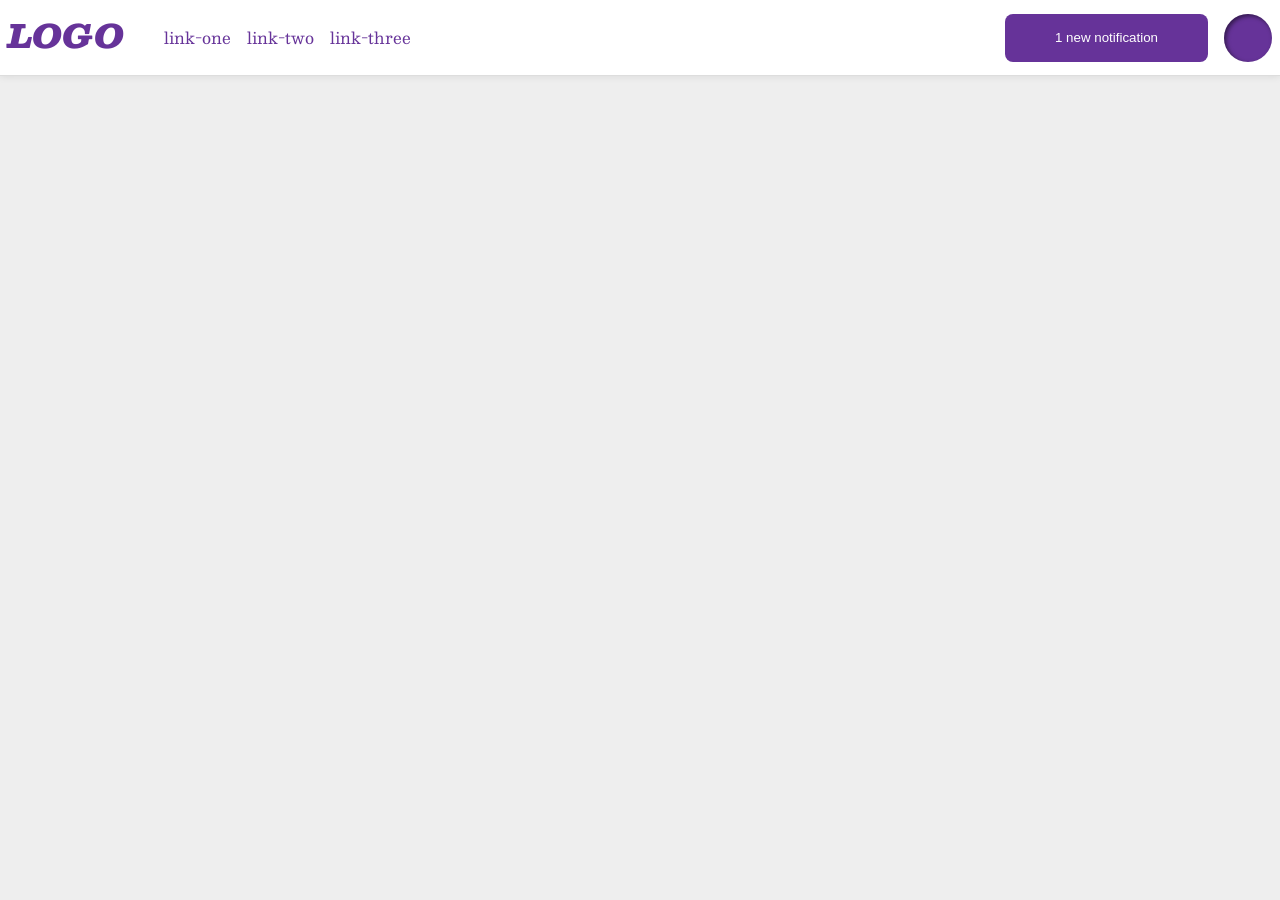
<file: foundations/flex/03-flex-header-2/index.html>
<!DOCTYPE html>
<html lang="en">
  <head>
    <meta charset="UTF-8">
    <meta http-equiv="X-UA-Compatible" content="IE=edge">
    <meta name="viewport" content="width=device-width, initial-scale=1.0">
    <title>Flex Header 2</title>
    <link rel="stylesheet" href="style.css">
  </head>
  <body>
    <div class="header">
      <div class="left">
        <div class="logo">
        LOGO
        </div>
      <ul class="links">
        <li><a href="https://google.com">link-one</a></li>
        <li><a href="https://google.com">link-two</a></li>
        <li><a href="https://google.com">link-three</a></li>
      </ul>
      </div>
      <div class="right">
      <button class="notifications">
        1 new notification
      </button>
      <div class="profile-image"></div>
    </div>
    </div>
  </body>
</html>
</file>
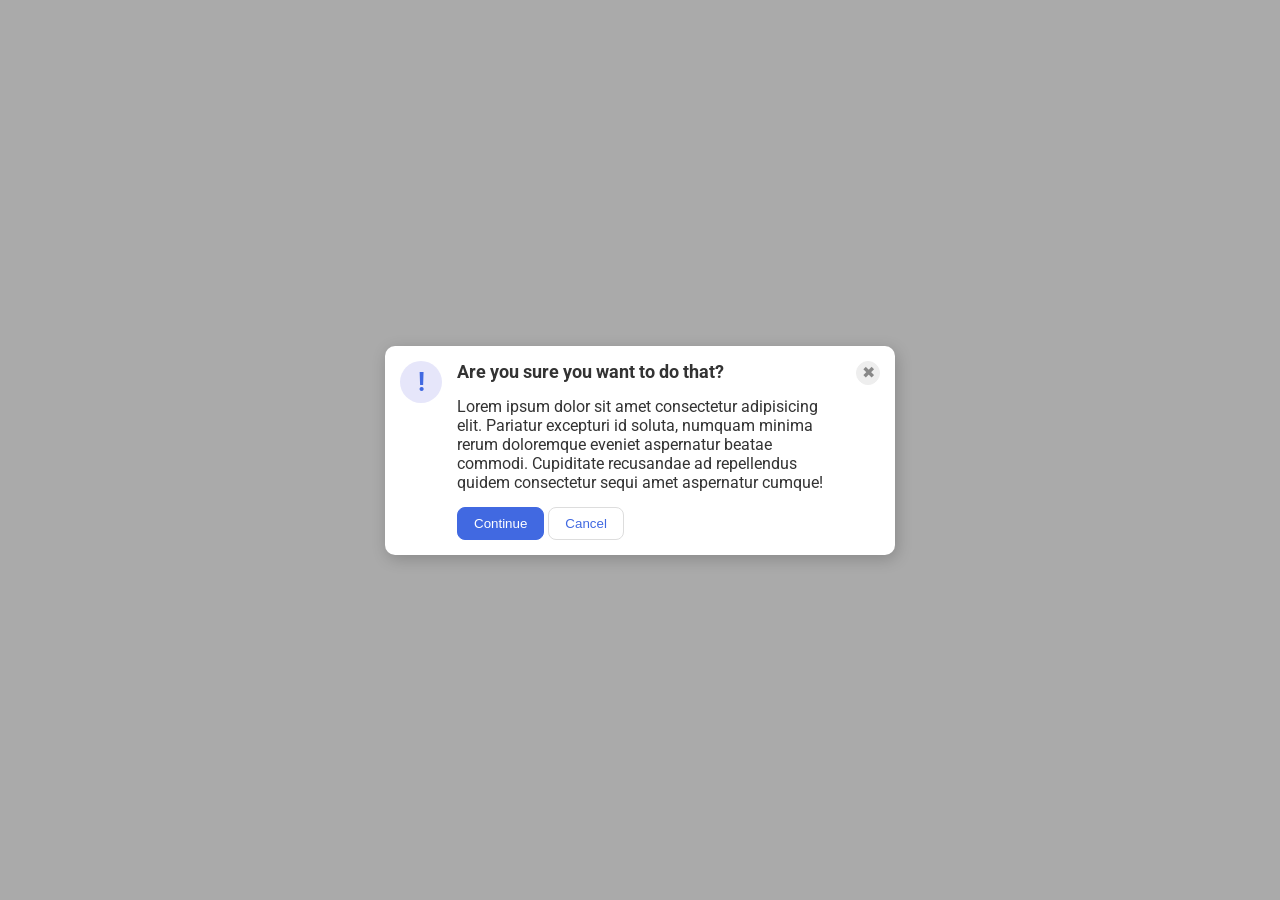
<file: foundations/flex/05-flex-modal/index.html>
<!DOCTYPE html>
<html lang="en">
  <head>
    <meta charset="UTF-8">
    <meta http-equiv="X-UA-Compatible" content="IE=edge">
    <meta name="viewport" content="width=device-width, initial-scale=1.0">
    <link rel="stylesheet" href="style.css">
    <title>Modal</title>
  </head>
  <body>
    <div class="modal">
      <div class="icon">!</div>
      <div class="center">
        <div class="header">Are you sure you want to do that?</div>
        <div class="text">Lorem ipsum dolor sit amet consectetur adipisicing elit. Pariatur excepturi id soluta, numquam minima rerum doloremque eveniet aspernatur beatae commodi. Cupiditate recusandae ad repellendus quidem consectetur sequi amet aspernatur cumque!</div>
        <button class="continue">Continue</button>
        <button class="cancel">Cancel</button>
      </div>
      <button class="close-button">✖</button>
    </div>
  </body>
</html>
</file>
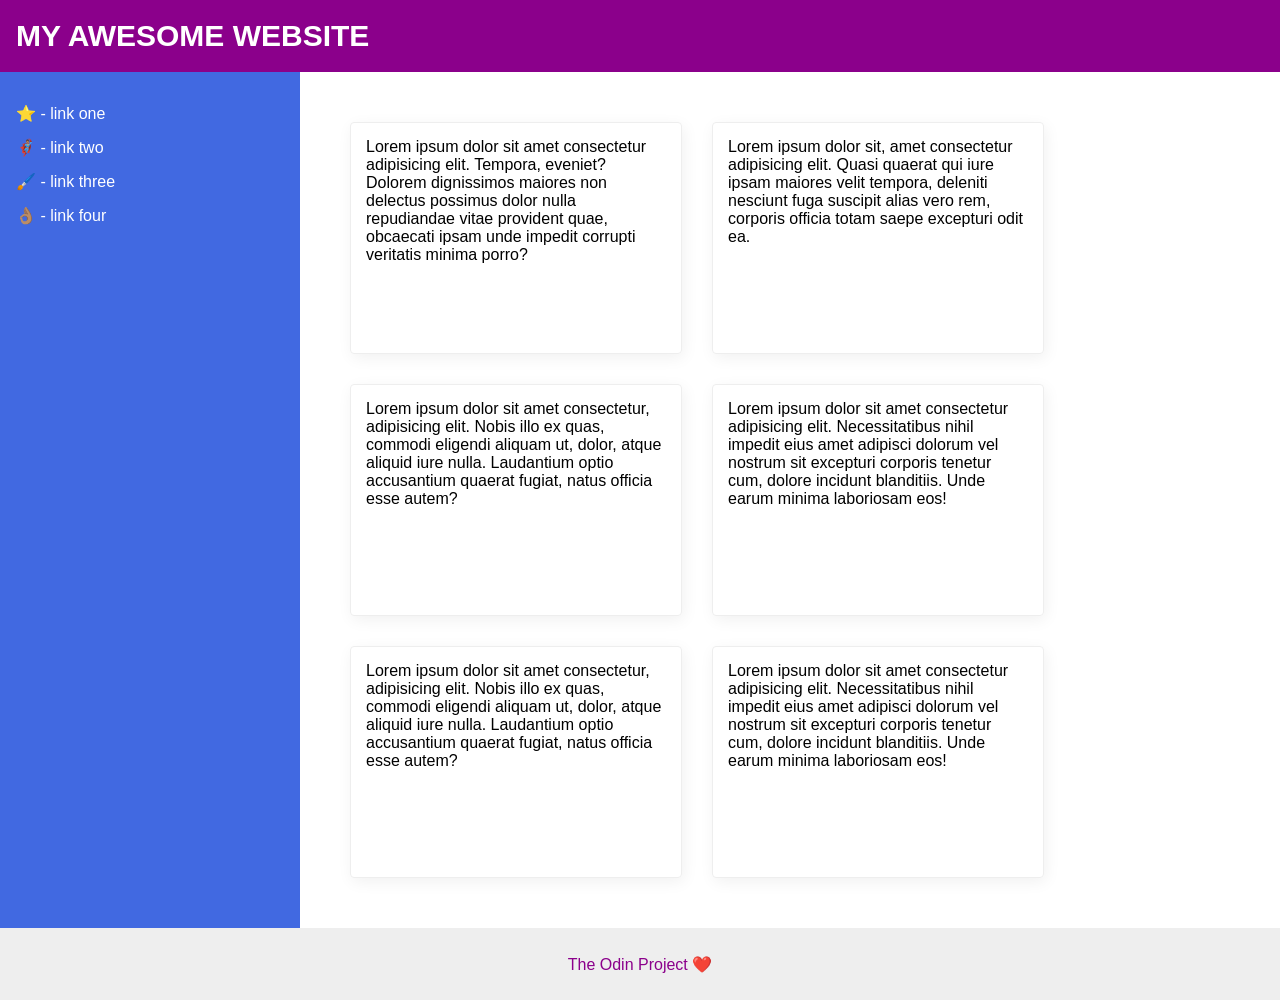
<file: foundations/flex/07-flex-layout-2/index.html>
<!DOCTYPE html>
<html lang="en">
  <head>
    <meta charset="UTF-8">
    <meta http-equiv="X-UA-Compatible" content="IE=edge">
    <meta name="viewport" content="width=device-width, initial-scale=1.0">
    <title>The Holy Grail</title>
    <link rel="stylesheet" href="style.css">
  </head>
  <body>
    <div class="header">
      MY AWESOME WEBSITE
    </div>
    <div class="content">
      <div class="sidebar">
        <ul>
          <li><a href="#">⭐ - link one</a></li>
          <li><a href="#">🦸🏽‍♂️ - link two</a></li>
          <li><a href="#">🖌️ - link three</a></li>
          <li><a href="#">👌🏽 - link four</a></li>
        </ul>
      </div>
      <div class="text">
        <div class="card">Lorem ipsum dolor sit amet consectetur adipisicing elit. Tempora, eveniet? Dolorem dignissimos maiores non delectus possimus dolor nulla repudiandae vitae provident quae, obcaecati ipsam unde impedit corrupti veritatis minima porro?</div>
        <div class="card">Lorem ipsum dolor sit, amet consectetur adipisicing elit. Quasi quaerat qui iure ipsam maiores velit tempora, deleniti nesciunt fuga suscipit alias vero rem, corporis officia totam saepe excepturi odit ea.</div>
        <div class="card">Lorem ipsum dolor sit amet consectetur, adipisicing elit. Nobis illo ex quas, commodi eligendi aliquam ut, dolor, atque aliquid iure nulla. Laudantium optio accusantium quaerat fugiat, natus officia esse autem?</div>
        <div class="card">Lorem ipsum dolor sit amet consectetur adipisicing elit. Necessitatibus nihil impedit eius amet adipisci dolorum vel nostrum sit excepturi corporis tenetur cum, dolore incidunt blanditiis. Unde earum minima laboriosam eos!</div>
        <div class="card">Lorem ipsum dolor sit amet consectetur, adipisicing elit. Nobis illo ex quas, commodi eligendi aliquam ut, dolor, atque aliquid iure nulla. Laudantium optio accusantium quaerat fugiat, natus officia esse autem?</div>
        <div class="card">Lorem ipsum dolor sit amet consectetur adipisicing elit. Necessitatibus nihil impedit eius amet adipisci dolorum vel nostrum sit excepturi corporis tenetur cum, dolore incidunt blanditiis. Unde earum minima laboriosam eos!</div>
      </div>  
      </div>
    <div class="footer">
      The Odin Project ❤️
    </div>
  </body>
</html>
</file>
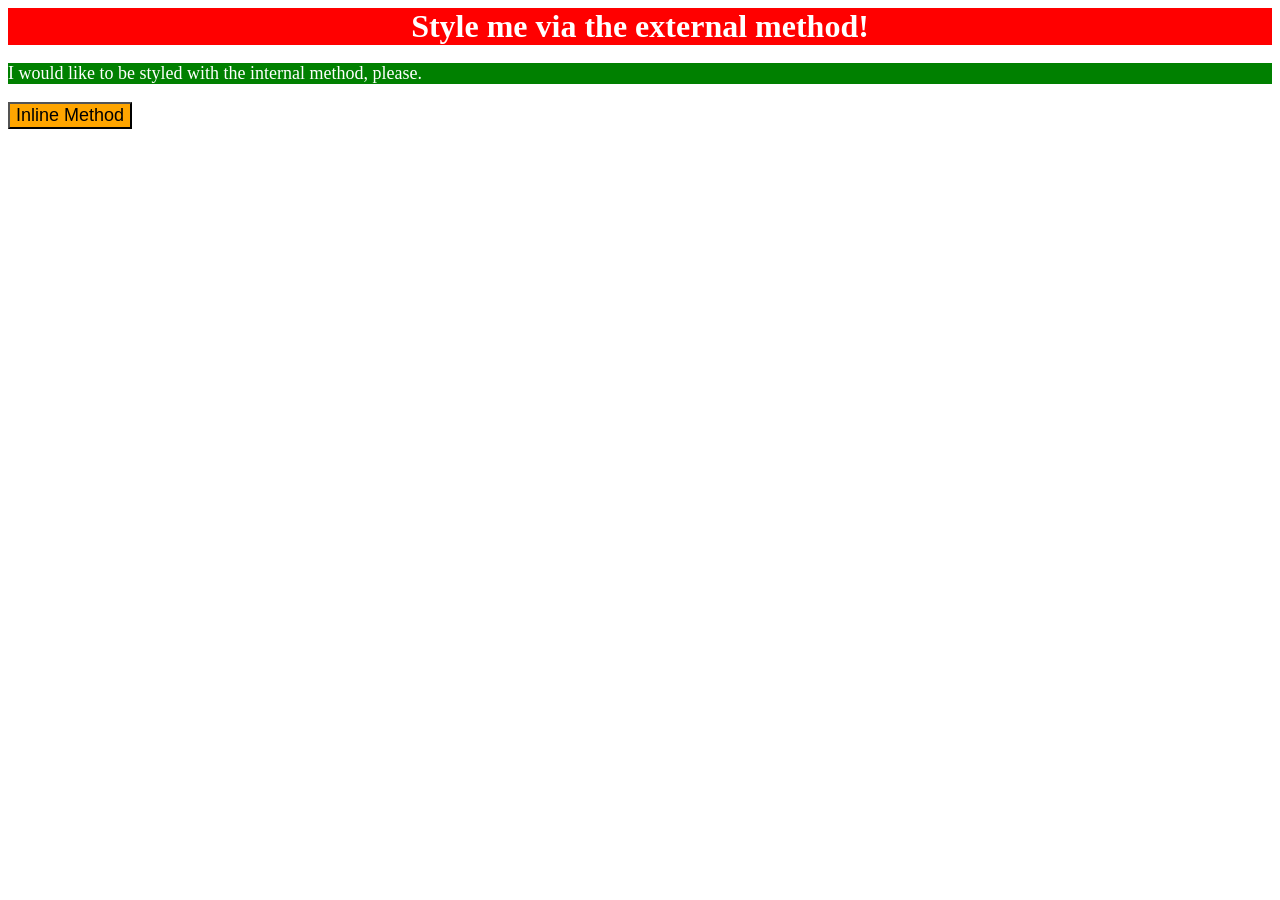
<file: foundations/intro-to-css/01-css-methods/index.html>
<!DOCTYPE html>
<html lang="en">
  <head>
    <meta charset="UTF-8">
    <meta http-equiv="X-UA-Compatible" content="IE=edge">
    <meta name="viewport" content="width=device-width, initial-scale=1.0">
    <title>Methods for Adding CSS</title>
    <link rel="stylesheet" href="style.css">
    <style>
      p {
        background-color: green;
        color: white;
        font-size: 18px;
      }
    </style>
  </head>
  <body>
    <div>Style me via the external method!</div>
    <p>I would like to be styled with the internal method, please.</p>
    <button style="background-color: orange; font-size: 18px;">Inline Method</button>
  </body>
</html>
</file>
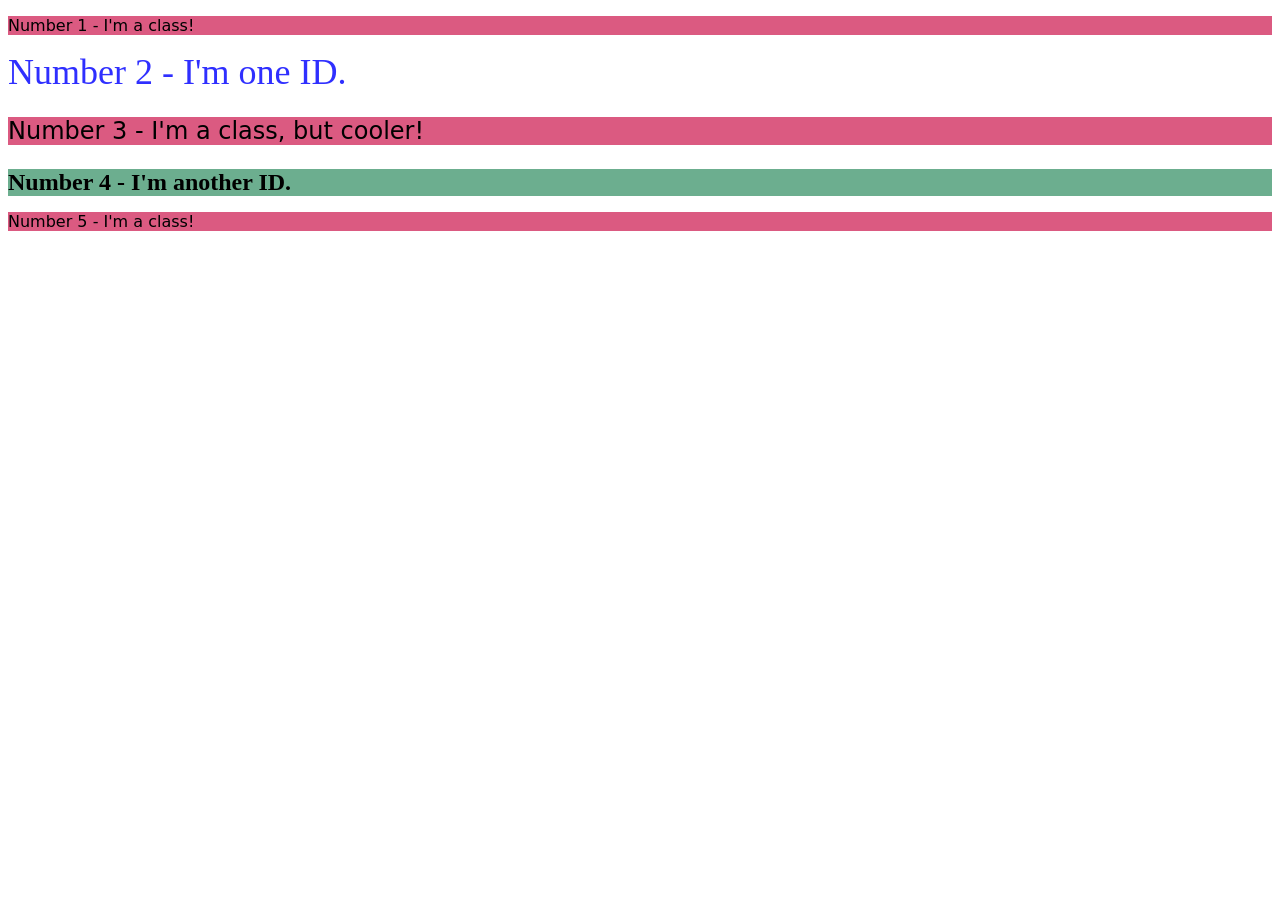
<file: foundations/intro-to-css/02-class-id-selectors/index.html>
<!DOCTYPE html>
<html lang="en">
  <head>
    <meta charset="UTF-8">
    <meta http-equiv="X-UA-Compatible" content="IE=edge">
    <meta name="viewport" content="width=device-width, initial-scale=1.0">
    <title>Class and ID Selectors</title>
    <link rel="stylesheet" href="style.css">
  </head>
  <body>
    <p class="odd">Number 1 - I'm a class!</p>
    <div id="two">Number 2 - I'm one ID.</div>
    <p class="odd big">Number 3 - I'm a class, but cooler!</p>
    <div id="four">Number 4 - I'm another ID.</div>
    <p class="odd">Number 5 - I'm a class!</p>
  </body>
</html>
</file>
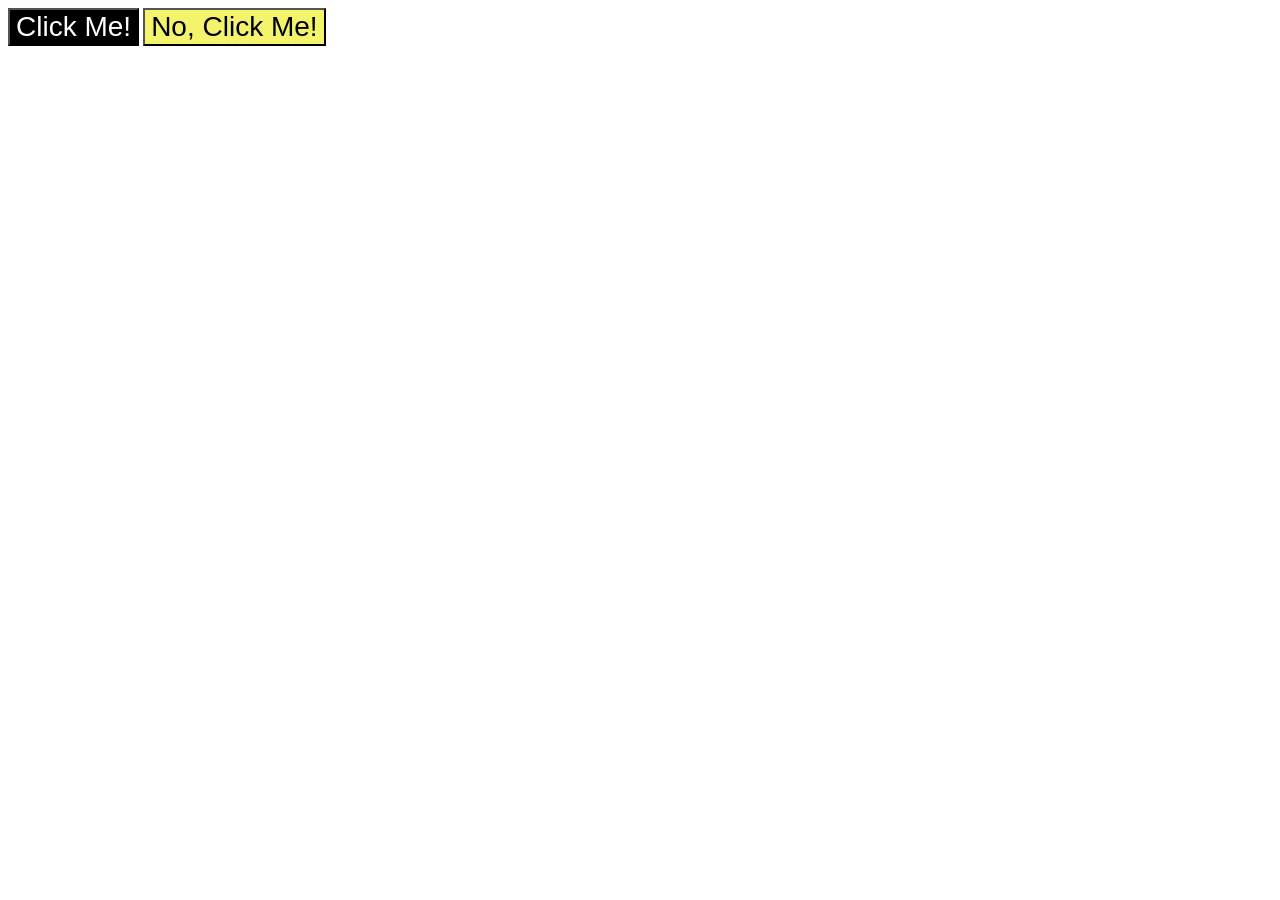
<file: foundations/intro-to-css/03-grouping-selectors/index.html>
<!DOCTYPE html>
<html lang="en">
  <head>
    <meta charset="UTF-8">
    <meta http-equiv="X-UA-Compatible" content="IE=edge">
    <meta name="viewport" content="width=device-width, initial-scale=1.0">
    <title>Grouping Selectors</title>
    <link rel="stylesheet" href="style.css">
  </head>
  <body>
    <button class="black">Click Me!</button>
    <button class="yellow">No, Click Me!</button>
  </body>
</html>
</file>
<file: foundations/flex/03-flex-header-2/style.css>
/* this is some magical font-importing.  
you'll learn about it later. */
@import url('https://fonts.googleapis.com/css2?family=Besley:ital,wght@0,400;1,900&display=swap');

body {
  margin: 0;
  background: #eee;
  font-family: Besley, serif;
}

.header {
  background: white;
  border-bottom: 1px solid #ddd;
  box-shadow: 0 0 8px rgba(0,0,0,.1);
  display: flex;
  justify-content: space-between;
  align-items: center;
  padding: 8px;
}

.profile-image {
  background: rebeccapurple;
  box-shadow: inset 2px 2px 4px rgba(0,0,0,.5);
  border-radius: 50%;
  width: 48px;
  height: 48px;
}

.logo {
  color: rebeccapurple;
  font-size: 32px;
  font-weight: 900;
  font-style: italic;
}

button {
  border: none;
  border-radius: 8px;
  background: rebeccapurple;
  color: white;
  padding: 5px 50px;
}

a {
  /* this removes the line under our links */
  text-decoration: none;
  color: rebeccapurple;
}

ul {
  list-style-type: none;
  display: flex;
  gap: 16px;
}

.left {
  display: flex;
  
}

.right {
  display:flex;
  gap: 16px;
}
</file>
<file: foundations/flex/05-flex-modal/style.css>
@import url('https://fonts.googleapis.com/css2?family=Roboto:wght@400;700&display=swap');

html, body {
  height: 100%;
}

body {
  font-family: Roboto, sans-serif;
  margin: 0;
  background: #aaa;
  color: #333;
  /* I'll give you this one for free lol */
  display: flex;
  align-items: center;
  justify-content: center;
}

.modal {
  background: white;
  width: 480px;
  border-radius: 10px;
  box-shadow: 2px 4px 16px rgba(0,0,0,.2);
  padding: 15px;
  display: flex;
  justify-content: space-between;
  gap: 15px;
}

.icon {
  color: royalblue;
  font-size: 26px;
  font-weight: 700;
  background: lavender;
  width: 42px;
  height: 42px;
  border-radius: 50%;
  display: flex;
  align-items: center;
  justify-content: center;
  flex-shrink: 0;
}

.close-button {
  background: #eee;
  border-radius: 50%;
  color: #888;
  font-weight: 400;
  font-size: 16px;
  height: 24px;
  width: 24px;
  display: flex;
  align-items: center;
  justify-content: center;
  border: 1px solid #eee;
  padding: 0;
  flex-shrink: 0;
}

button {
  cursor: pointer;
  padding: 8px 16px;
  border-radius: 8px;
}

button.continue {
  background: royalblue;
  border: 1px solid royalblue;
  color: white;
}

button.cancel {
  background: white;
  border: 1px solid #ddd;
  color: royalblue;
}

.first-line {
  display: flex;
  justify-content: space-between;
}

.text {
  margin: 15px auto;
}

.header {
  font-weight: bold;
  font-size: 18px;
}
</file>
<file: foundations/flex/07-flex-layout-2/style.css>
body {
  font-family: -apple-system, BlinkMacSystemFont, 'Segoe UI', Roboto, Oxygen, Ubuntu, Cantarell, 'Open Sans', 'Helvetica Neue', sans-serif;
  margin:0;
  min-height: 100vh;
  display: flex;
  flex-direction: column;
  justify-content: space-between;
}

.header {
  height: 72px;
  background: darkmagenta;
  color: white;
  display: flex;
  align-items: center;
  padding: 16px;
  box-sizing: border-box;
  font-weight: bolder;
  font-size: 30px;
}

.footer {
  height: 72px;
  background: #eee;
  color: darkmagenta;
  box-sizing: border-box;
  display: flex;
  justify-content: center;
  align-items: center;
}

.sidebar {
  width: 300px;
  background: royalblue;
  box-sizing: border-box;
  flex-shrink: 0;
  padding: 16px;
}

.card {
  border: 1px solid #eee;
  box-shadow: 2px 4px 16px rgba(0,0,0,.06);
  border-radius: 4px;
  padding: 15px;
  min-height: 200px;
  width: 300px;
}

.content {
  display: flex;
  flex: 1;
}

.text {
  display: flex;
  flex-wrap: wrap;
  gap: 30px;
  padding:50px;
}

ul {
  list-style: none;
  padding: 0 0;
}

li {
  margin: 15px 0;
}

a {
  text-decoration: none;
  color: white;
  font-size: 16px;
}
</file>
<file: foundations/intro-to-css/01-css-methods/style.css>
div {
    background-color: red;
    color: white;
    font-size: 32px;
    text-align: center;
    font-weight:bold;
}
</file>
<file: foundations/intro-to-css/02-class-id-selectors/style.css>
.odd {
    background-color: rgba(214, 66, 111, 0.87);
    font-family: "Verdana", "DejaVU Sans", sans-serif;
}

#two {
    color:rgba(0, 0, 255, 0.815);
    font-size: 36px;
}

.odd.big {
    font-size: 24px;
}

#four {
    background-color: rgba(64, 150, 110, 0.767);
    font-size: 24px;
    font-weight: bold;
}
</file>
<file: foundations/intro-to-css/03-grouping-selectors/style.css>
.black {
    color: white;
    background-color: black;
}

.yellow {
    background-color: rgb(243, 243, 108);
}

button {
    font-size: 28px;
    font-family: "Helvetica", "Times New Roman", sans-serif;
}
</file>
